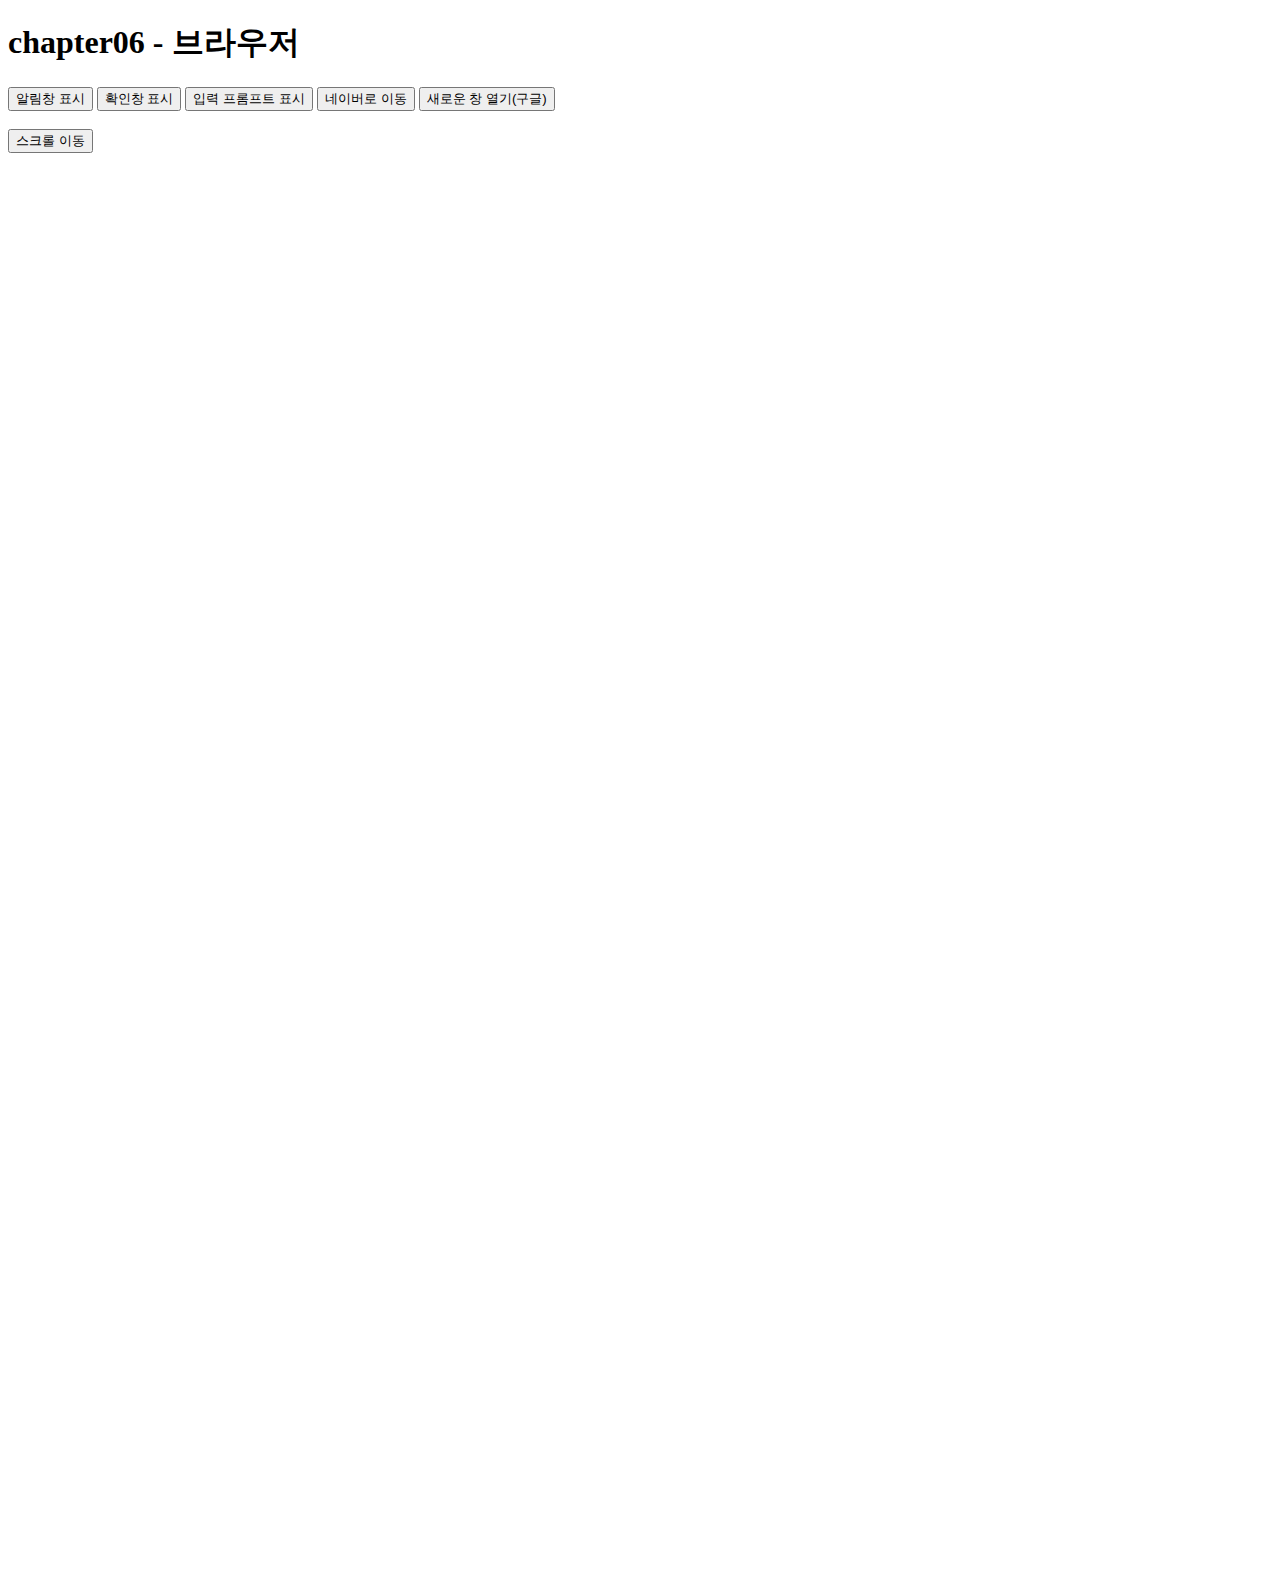
<file: chap06/index.html>
<!DOCTYPE html>
<html lang="kor">
  <head>
    <meta charset="UTF-8" />
    <meta http-equiv="X-UA-Compatible" content="IE=edge" />
    <meta name="viewport" content="width=device-width, initial-scale=1.0" />
    <title>Document</title>

    <script src="main.js" defer></script>
  </head>
  <body>
    <header>
      <h1>chapter06 - 브라우저</h1>
    </header>

    <main style="height: 1500px">
      <button class="btn1">알림창 표시</button>
      <button class="btn2">확인창 표시</button>
      <button class="btn3">입력 프롬프트 표시</button>
      <button class="btn4">네이버로 이동</button>
      <button class="btn5">새로운 창 열기(구글)</button>
  </br></br>
      <button class="btn6">스크롤 이동</button>
      <p class="res"></p>
      <p id="foc"></p>
    </main>
  </body>
</html>
</file>
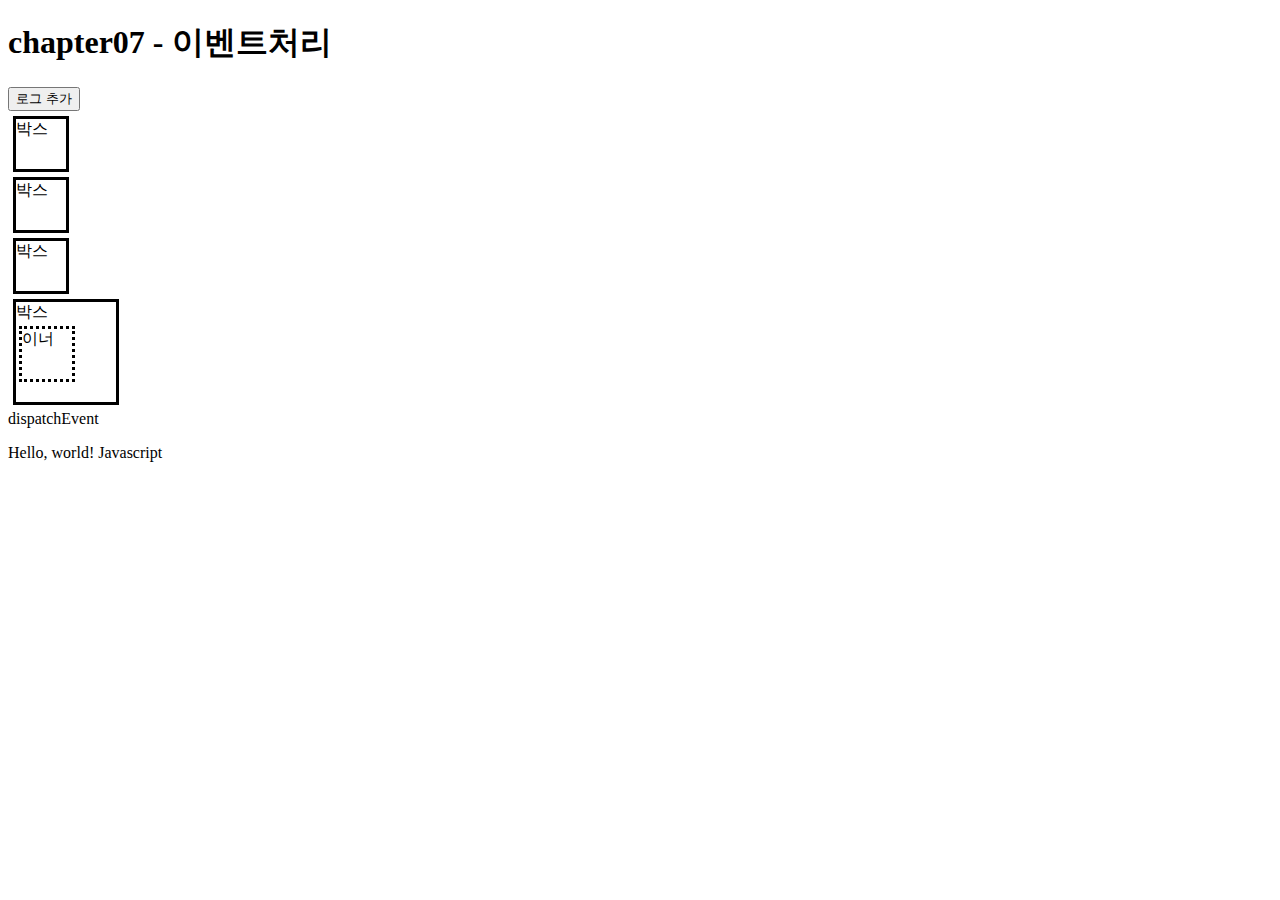
<file: chap07/index.html>
<!DOCTYPE html>
<html lang="kor">
  <head>
    <meta charset="UTF-8" />
    <meta http-equiv="X-UA-Compatible" content="IE=edge" />
    <meta name="viewport" content="width=device-width, initial-scale=1.0" />
    <title>Document</title>

    <script src="main.js" defer></script>
  </head>
  <body>
    <header>
      <h1>chapter07 - 이벤트처리</h1>
    </header>

    <main>
      <button class="btn1">로그 추가</button>
      <div
        class="box"
        style="width: 50px; height: 50px; border-style: solid; margin: 5px"
      >
        박스
      </div>
      <div
        class="box"
        style="width: 50px; height: 50px; border-style: solid; margin: 5px"
      >
        박스
      </div>
      <div
        class="box"
        style="width: 50px; height: 50px; border-style: solid; margin: 5px"
      >
        박스
      </div>

      <div
        class="box2"
        style="width: 100px; height: 100px; border-style: solid; margin: 5px"
      >
        박스
        <div
          class="inner"
          style="width: 50px; height: 50px; border-style: dotted; margin: 3px"
        >
          이너
        </div>
      </div>
      <div class="box3">dispatchEvent</div>

      <p class="para">Hello, world! Javascript</p>
    </main>
  </body>
</html>
</file>
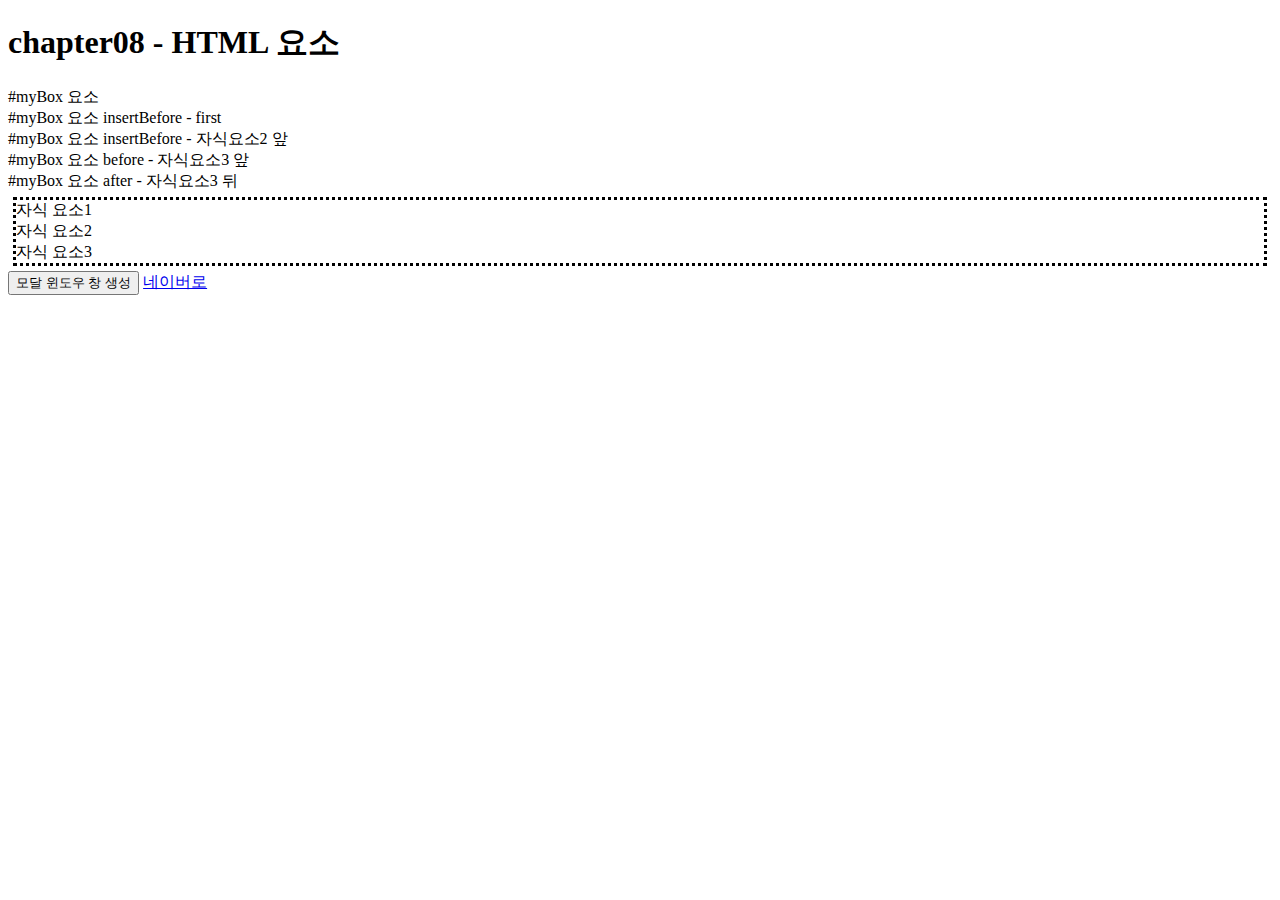
<file: chap08/index.html>
<!DOCTYPE html>
<html lang="kor">
  <head>
    <meta charset="UTF-8" />
    <meta http-equiv="X-UA-Compatible" content="IE=edge" />
    <meta name="viewport" content="width=device-width, initial-scale=1.0" />
    <title>Document</title>

    <script src="main.js" defer></script>
  </head>
  <body>
    <header>
      <h1>chapter08 - HTML 요소</h1>
    </header>

    <div id="myBox">#myBox 요소</div>
    <div id="myBox2">#myBox 요소 insertBefore - first</div>
    <div id="myBox3">#myBox 요소 insertBefore - 자식요소2 앞</div>
    <div id="myBox4">#myBox 요소 before - 자식요소3 앞</div>
    <div id="myBox5">#myBox 요소 after - 자식요소3 뒤</div>

    <!-- beforebegin 위치-->
    <div class="container" style="border-style: dotted; margin: 5px">
      <!-- afterbegin 위치-->
      <div>자식 요소1</div>
      <div class="innerBox">자식 요소2</div>
      <div class="innerBox2">자식 요소3</div>
      <!-- afterend 위치-->
    </div>
    <!-- beforeend 위치-->

    <button id="create-modal-button">모달 윈도우 창 생성</button>

    <a href="http://www.naver.com" id="aNaver">네이버로</a>
  </body>
</html>
</file>
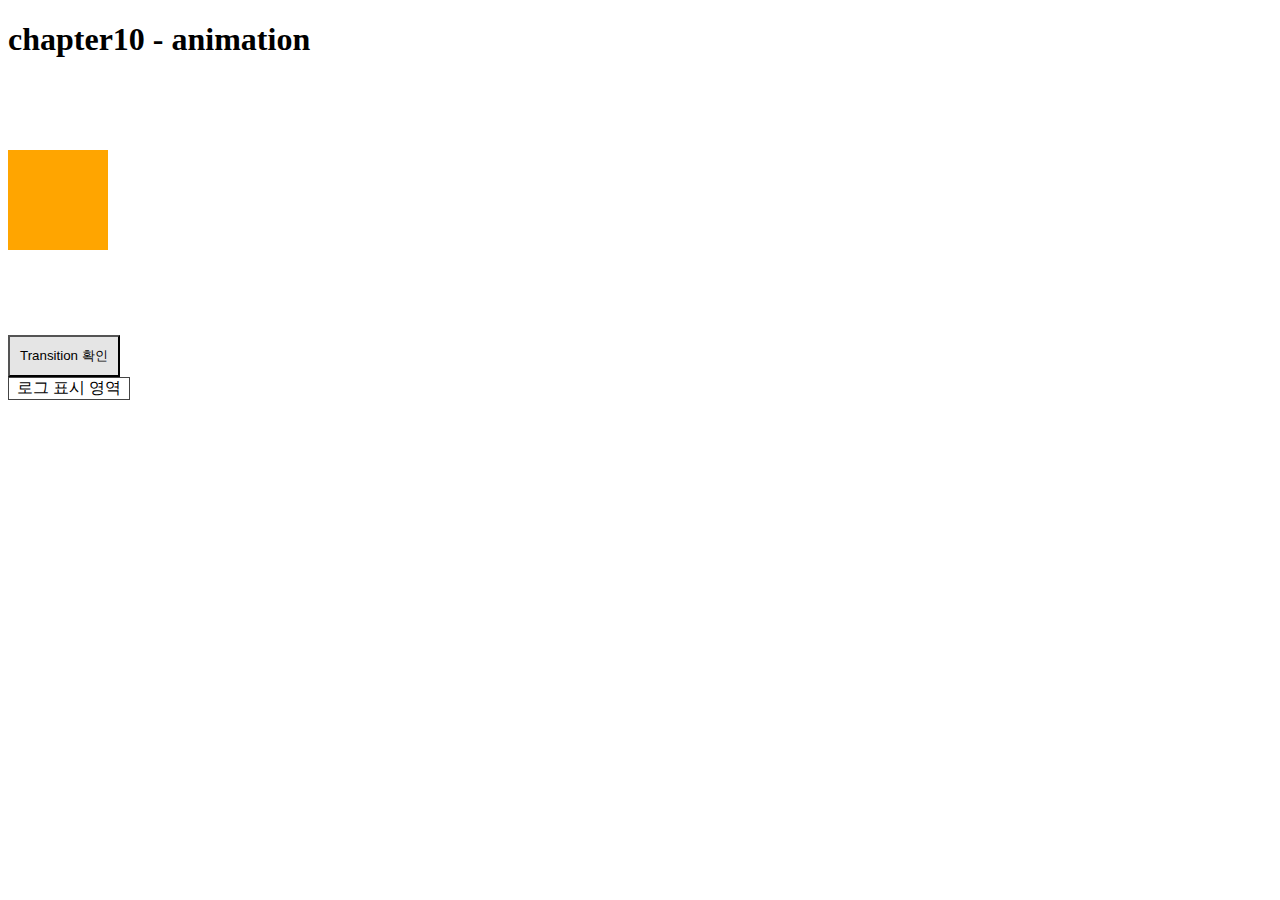
<file: chap10/index.html>
<!DOCTYPE html>
<html lang="kor">
  <head>
    <meta charset="UTF-8" />
    <meta http-equiv="X-UA-Compatible" content="IE=edge" />
    <meta name="viewport" content="width=device-width, initial-scale=1.0" />
    <title>Document</title>
    <link rel="stylesheet" href="style.css" />
    <script src="main.js" defer></script>
  </head>
  <body>
    <header>
      <h1>chapter10 - animation</h1>
    </header>

    <main class="centering">
      <div class="target"></div>

      <div class="ui">
        <button class="btn1">Transition 확인</button>

        <div class="log">로그 표시 영역</div>
      </div>
    </main>
  </body>
</html>
</file>
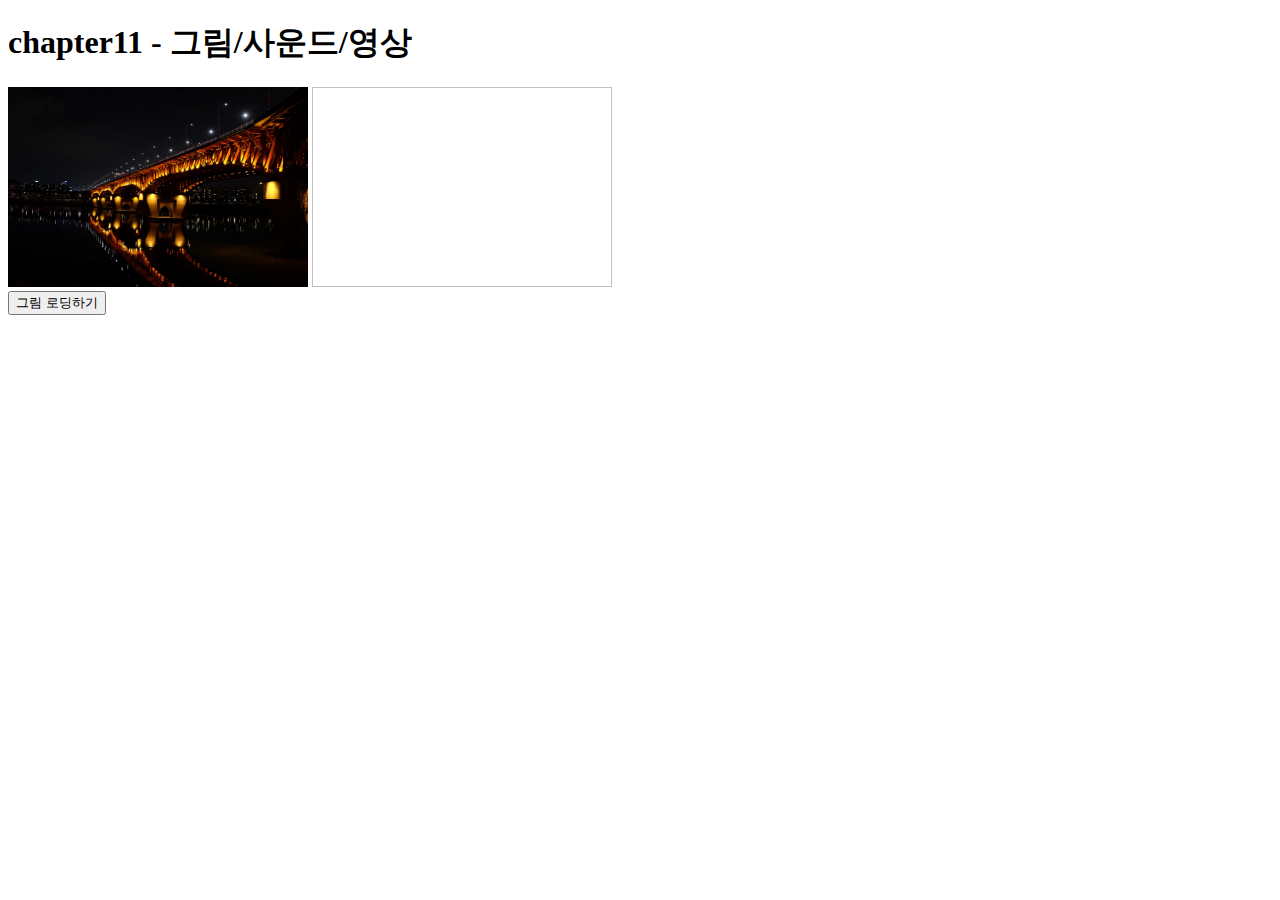
<file: chap11/index.html>
<!DOCTYPE html>
<html lang="kor">
  <head>
    <meta charset="UTF-8" />
    <meta http-equiv="X-UA-Compatible" content="IE=edge" />
    <meta name="viewport" content="width=device-width, initial-scale=1.0" />
    <title>Document</title>

    <script src="main.js" defer></script>
  </head>
  <body>
    <header>
      <h1>chapter11 - 그림/사운드/영상</h1>
    </header>

    <img id="imgA" style="width: 300px; height: 200px" />
    <img
      id="imgB"
      data-src="images/photo_b.jpg"
      style="width: 300px; height: 200px"
    />
    <br />
    <button class="btn">그림 로딩하기</button>
  </body>
</html>
</file>
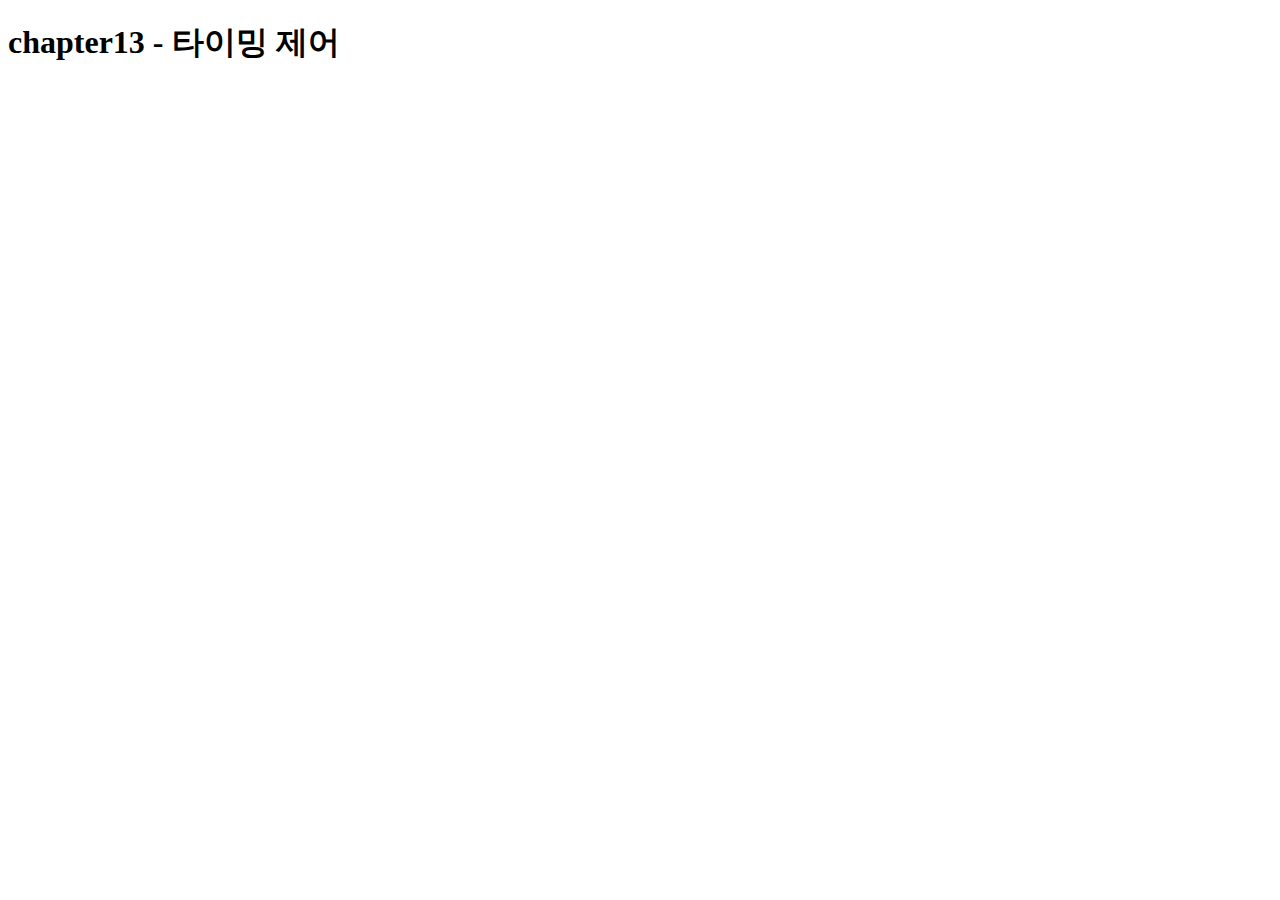
<file: chap13/index.html>
<!DOCTYPE html>
<html lang="kor">
  <head>
    <meta charset="UTF-8" />
    <meta http-equiv="X-UA-Compatible" content="IE=edge" />
    <meta name="viewport" content="width=device-width, initial-scale=1.0" />
    <title>Document</title>

    <script src="main.js" defer></script>
  </head>
  <body>
    <header>
      <h1>chapter13 - 타이밍 제어</h1>
    </header>
  </body>
</html>
</file>
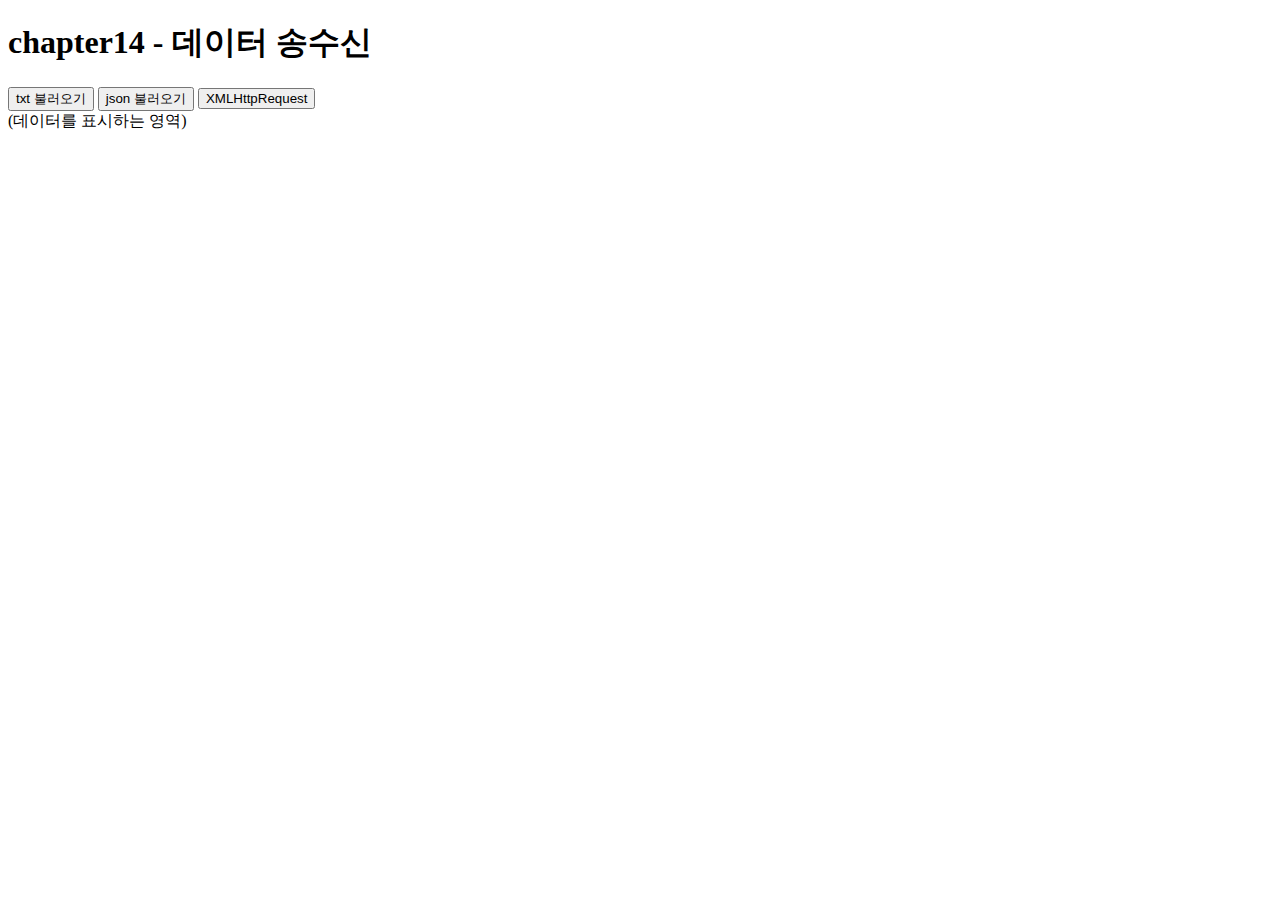
<file: chap14/index.html>
<!DOCTYPE html>
<html lang="kor">
  <head>
    <meta charset="UTF-8" />
    <meta http-equiv="X-UA-Compatible" content="IE=edge" />
    <meta name="viewport" content="width=device-width, initial-scale=1.0" />
    <title>Document</title>

    <script src="main.js" defer></script>
  </head>
  <body>
    <header>
      <h1>chapter14 - 데이터 송수신</h1>
    </header>

    <main>
      <button class="btn">txt 불러오기</button>
      <button class="btn2">json 불러오기</button>
      <button class="btn3">XMLHttpRequest</button>
      <div id="log">(데이터를 표시하는 영역)</div>
    </main>
  </body>
</html>
</file>
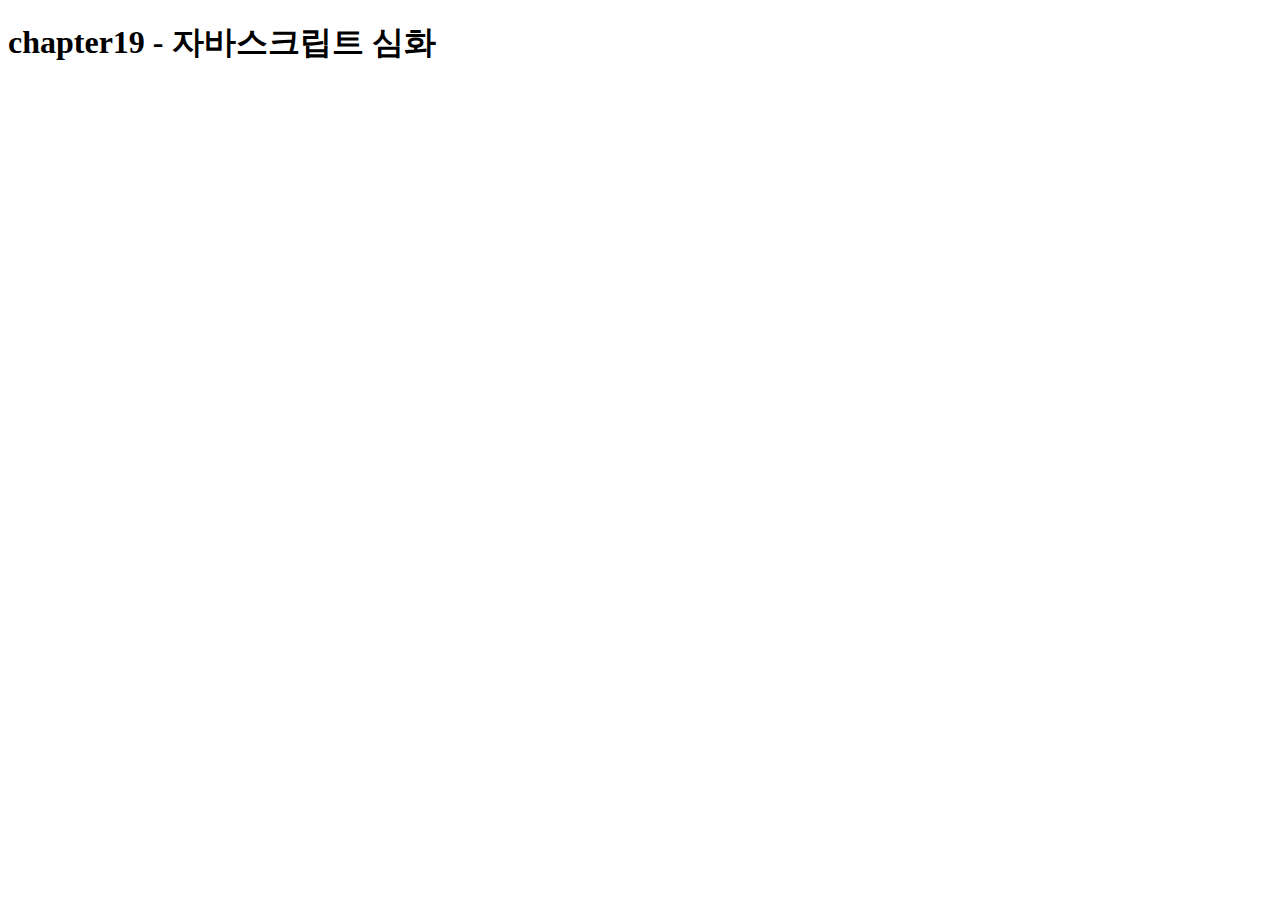
<file: chap19/index.html>
<!DOCTYPE html>
<html lang="kor">
  <head>
    <meta charset="UTF-8" />
    <meta http-equiv="X-UA-Compatible" content="IE=edge" />
    <meta name="viewport" content="width=device-width, initial-scale=1.0" />
    <title>Document</title>

    <script src="main.js" defer></script>
  </head>
  <body>
    <header>
      <h1>chapter19 - 자바스크립트 심화</h1>
    </header>
  </body>
</html>
</file>
<file: chap10/style.css>
.btn1 {
  background-color: rgba(0, 0, 0, 0.1);
  padding: 10px;
  color: #000;
  cursor: pointer;
}

.target {
  width: 100px;
  height: 100px;
  display: block;
  position: absolute;
  background: orange;
  top: 150px;
  transition: all 2s;
}

.target.state-show {
  width: 500px;
}

.ui {
  position: absolute;
  bottom: 500px;
}

.log {
  border: 1px solid #444;
  padding: 0 0.5em;
}
</file>
